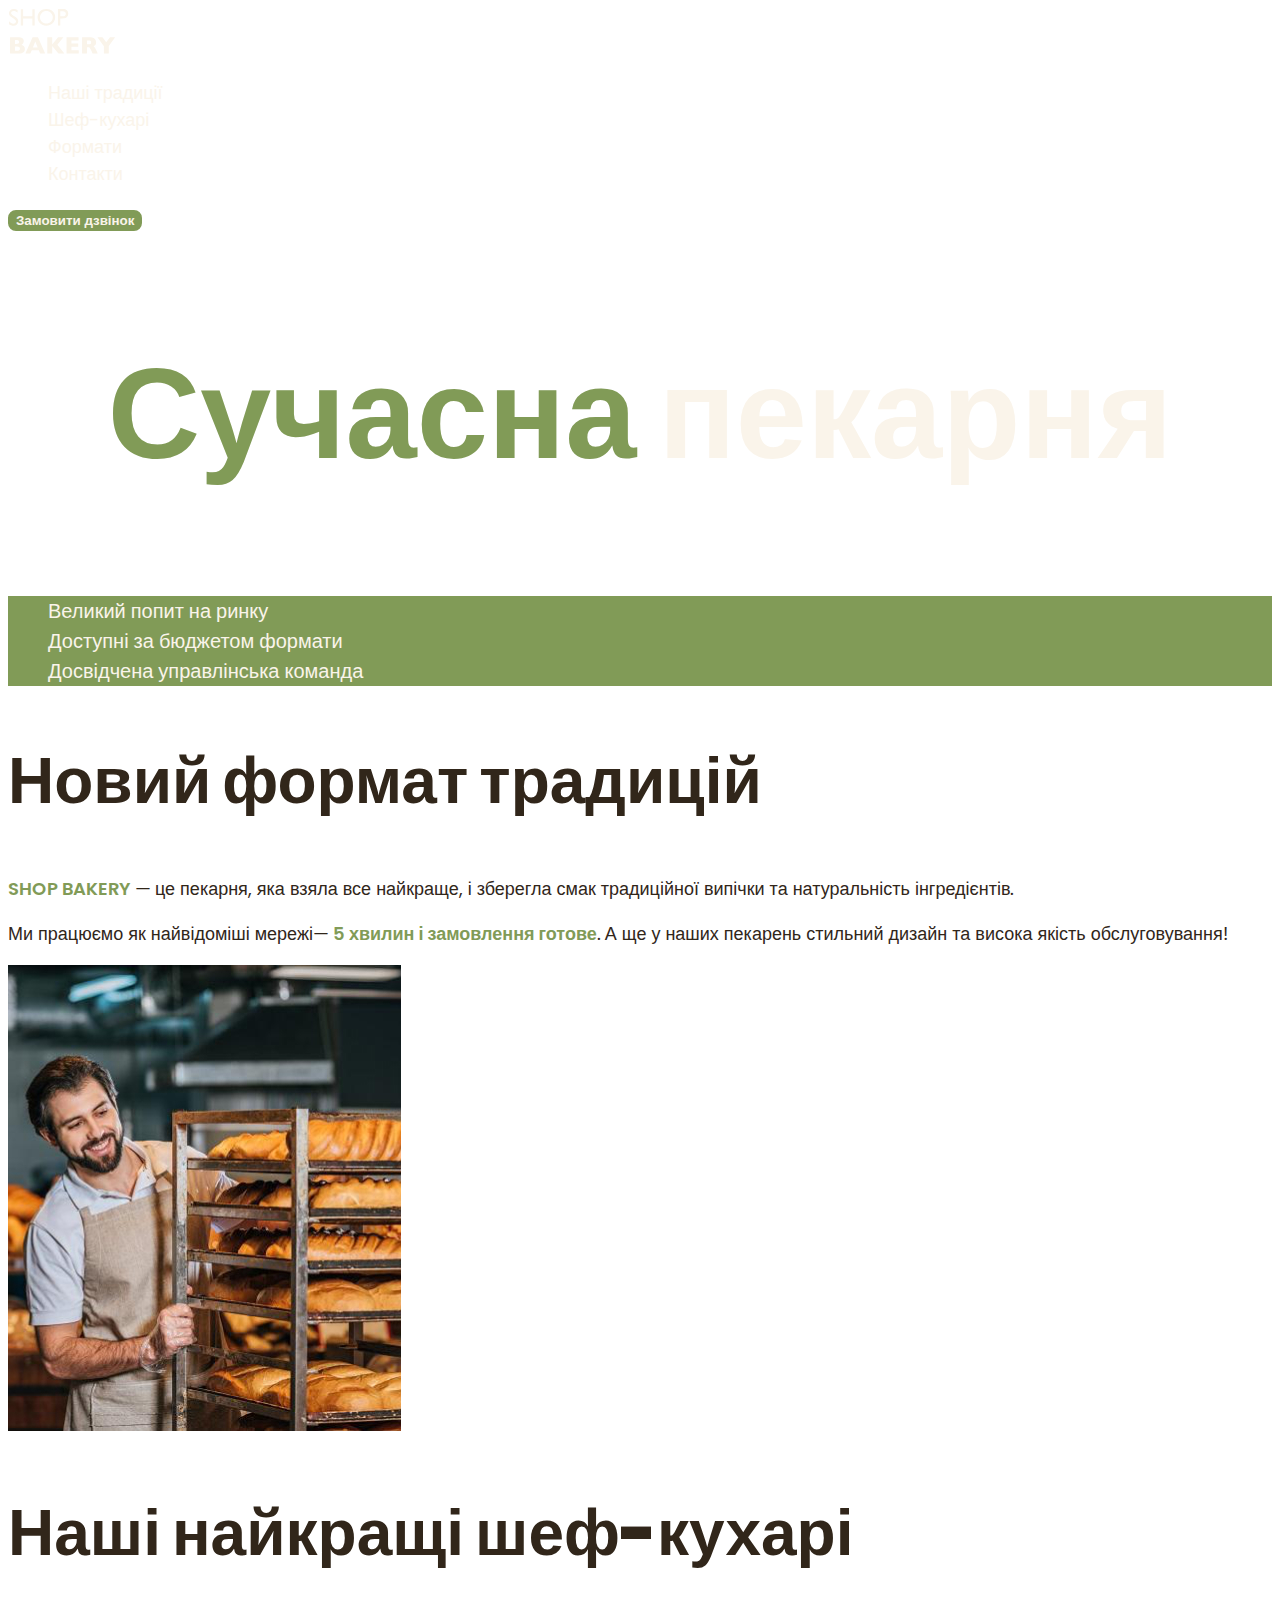
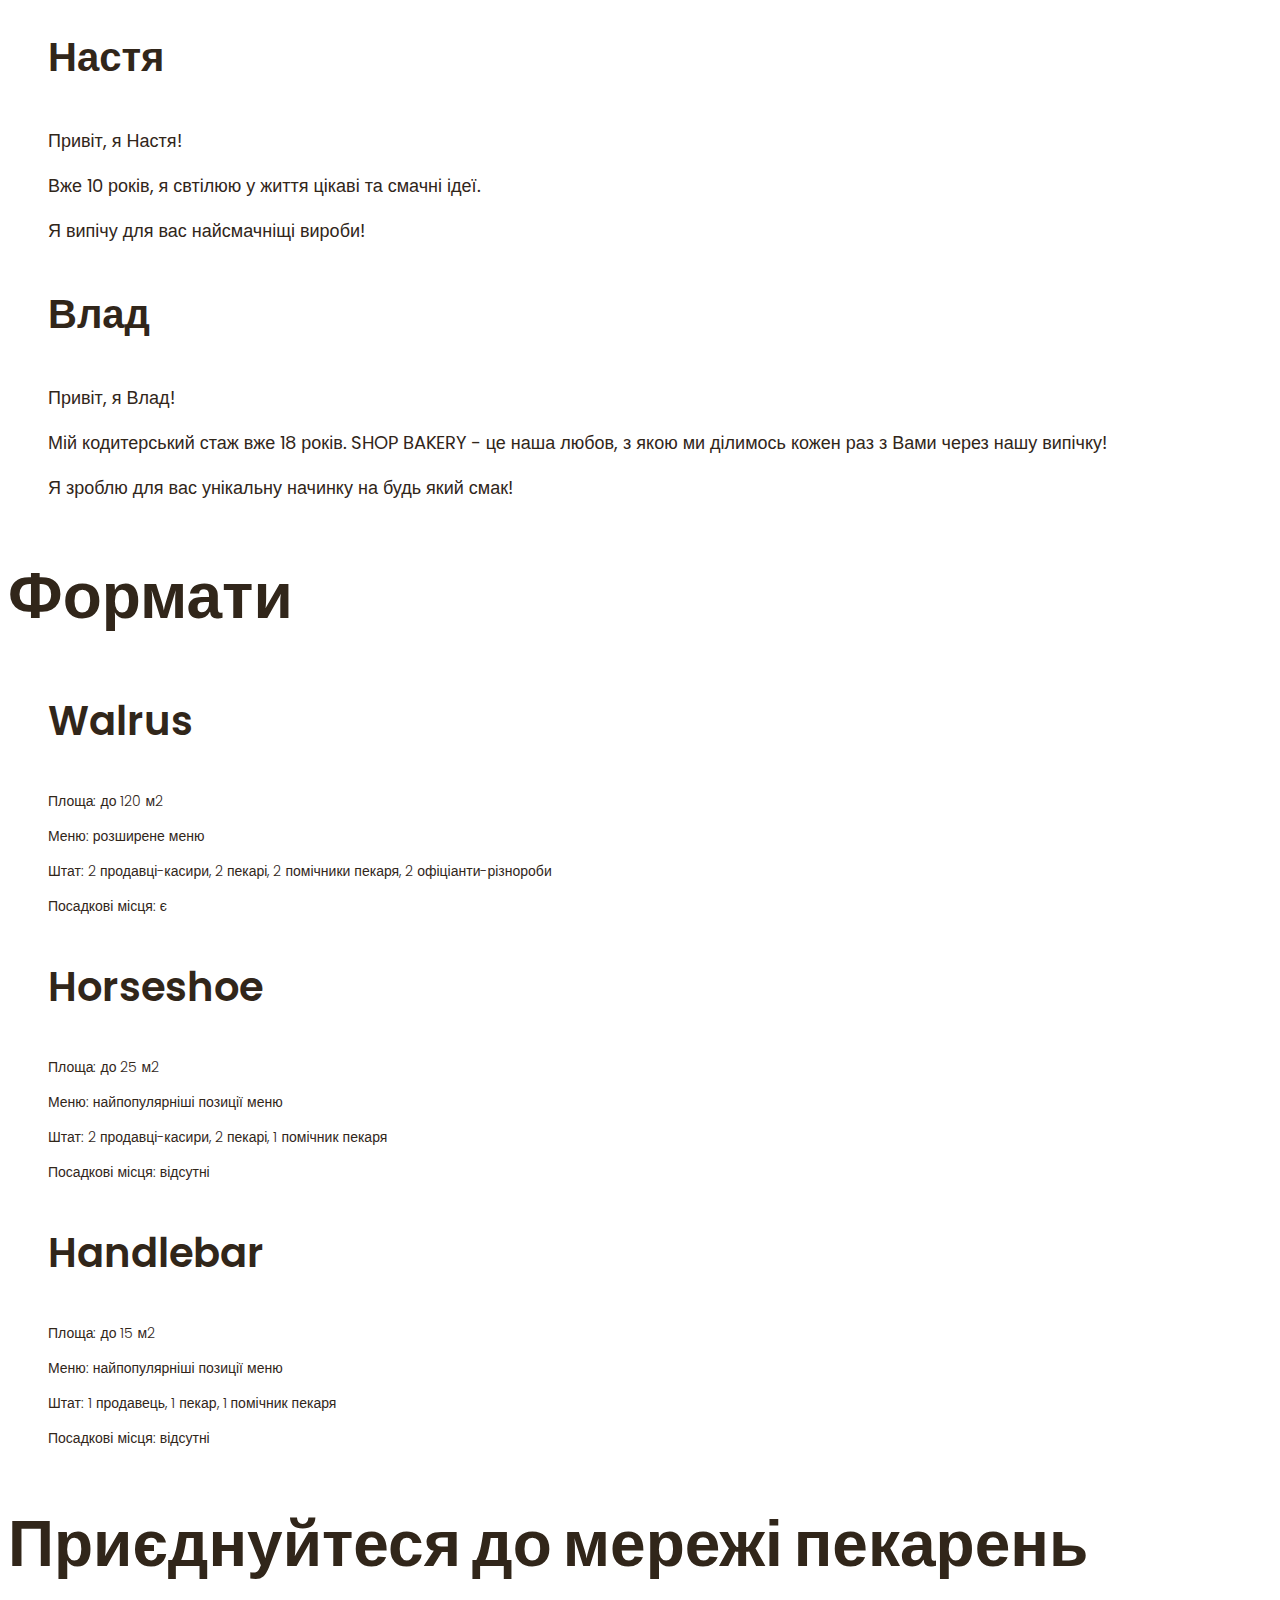
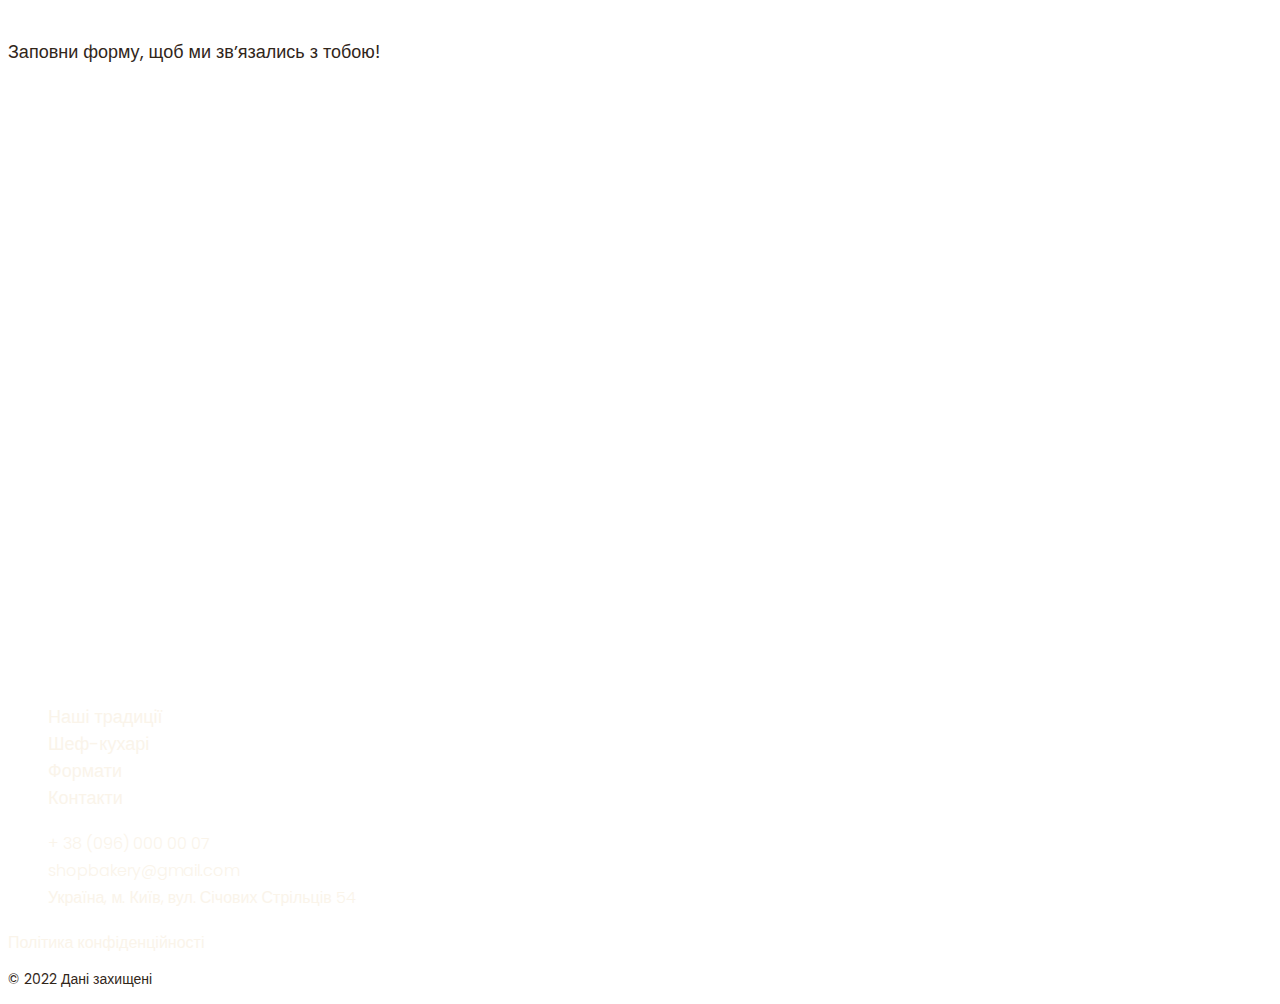
<file: index.html>
<!DOCTYPE html>
<html lang="uk">
  <head>
    <meta charset="UTF-8" />
    <meta name="viewport" content="width=device-width, initial-scale=1.0" />
    <title>Сучасна пекарня</title>
    <!-- fonts -->
    <!-- <link rel="preconnect" href="https://fonts.googleapis.com" />
    <link rel="preconnect" href="https://fonts.gstatic.com" crossorigin />
    <link
      href="https://fonts.googleapis.com/css2?family=Poppins:wght@300;400;600;900&display=swap"
      rel="stylesheet"
    /> -->
    <!-- styles -->
    <link rel="stylesheet" href="./css/styles.css" />
  </head>
  <body>
    <header>
      <nav>
        <a href="/">
          <img src="./images/logo.svg" alt="Логотип сучасної пекарні" />
        </a>
        <ul>
          <li><a class="link" href="#traditions-section">Наші традиції</a></li>
          <li><a class="link" href="#chefs-section">Шеф-кухарі</a></li>
          <li><a class="link" href="#formats-section">Формати</a></li>
          <li><a class="link" href="#contact-section">Контакти</a></li>
        </ul>
      </nav>
      <button class="button" type="button">Замовити дзвінок</button>
    </header>
    <main>
      <section>
        <h1 class="hero-title"><span class="accent">Сучасна</span> пекарня</h1>
      </section>
      <section id="traditions-section">
        <ul class="advantages-list">
          <li class="advantages-item">Великий попит на ринку</li>
          <li class="advantages-item">Доступні за бюджетом формати</li>
          <li class="advantages-item">Досвідчена управлінська команда</li>
        </ul>
        <h2 class="section-title">Новий формат традицій</h2>
        <p class="traditions-text">
          <span class="brand uppercase">shop bakery</span> — це пекарня, яка
          взяла все найкраще, і зберегла смак традиційної випічки та
          натуральність інгредієнтів.
        </p>
        <p class="traditions-text">
          Ми працюємо як найвідоміші мережі—
          <span class="brand">5 хвилин і замовлення готове</span>. А ще у наших
          пекарень стильний дизайн та висока якість обслуговування!
        </p>
        <img
          src="./images/baker-man.jpg"
          alt="Чоловік пекар дивиться на батони з посмішкою"
        />
      </section>
      <section id="chefs-section">
        <h2 class="section-title">Наші найкращі шеф-кухарі</h2>
        <ul>
          <li>
            <article>
              <h3 class="chef-title">Настя</h3>

              <p>Привіт, я Настя!</p>

              <p>Вже 10 років, я свтілюю у життя цікаві та смачні ідеї.</p>

              <p>Я випічу для вас найсмачніщі вироби!</p>
            </article>
          </li>
          <li>
            <article>
              <h3 class="chef-title">Влад</h3>
              <p>Привіт, я Влад!</p>
              <p>
                Мій кодитерський стаж вже 18 років. SHOP BAKERY - це наша любов,
                з якою ми ділимось кожен раз з Вами через нашу випічку!
              </p>
              <p>Я зроблю для вас унікальну начинку на будь який смак!</p>
            </article>
          </li>
        </ul>
      </section>
      <section id="formats-section">
        <h2 class="section-title">Формати</h2>
        <ul>
          <li>
            <article>
              <h3 class="format-title" lang="en">Walrus</h3>
              <div class="format-text">
                <p>Площа: до 120 м2</p>
                <p>Меню: розширене меню</p>
                <p>
                  Штат: 2 продавці-касири, 2 пекарі, 2 помічники пекаря, 2
                  офіціанти-різнороби
                </p>
                <p>Посадкові місця: є</p>
              </div>
            </article>
          </li>
          <li>
            <article>
              <h3 class="format-title" lang="en">Horseshoe</h3>
              <div class="format-text">
                <p>Площа: до 25 м2</p>
                <p>Меню: найпопулярніші позиції меню</p>
                <p>Штат: 2 продавці-касири, 2 пекарі, 1 помічник пекаря</p>
                <p>Посадкові місця: відсутні</p>
              </div>
            </article>
          </li>
          <li>
            <article>
              <h3 class="format-title" lang="en">Handlebar</h3>
              <div class="format-text">
                <p>Площа: до 15 м2</p>
                <p>Меню: найпопулярніші позиції меню</p>
                <p>Штат: 1 продавець, 1 пекар, 1 помічник пекаря</p>
                <p>Посадкові місця: відсутні</p>
              </div>
            </article>
          </li>
        </ul>
      </section>
      <section id="contact-section">
        <h2 class="section-title">Приєднуйтеся до мережі пекарень</h2>
        <p>Заповни форму, щоб ми звʼязались з тобою!</p>
        <iframe
          src="https://www.google.com/maps/embed?pb=!1m18!1m12!1m3!1d11946.703731320884!2d30.480995034724053!3d50.456690808706234!2m3!1f0!2f0!3f0!3m2!1i1024!2i768!4f13.1!3m3!1m2!1s0x40d4ce637c006b2d%3A0xaf86385f19996ff0!2z0YPQuy4g0KHQtdGH0LXQstGL0YUg0KHRgtGA0LXQu9GM0YbQvtCyLCA1NCwg0JrQuNC10LIsIDAyMDAw!5e1!3m2!1sru!2sua!4v1731693415946!5m2!1sru!2sua"
          width="603"
          height="595"
          style="border: 0"
          allowfullscreen=""
          loading="lazy"
          referrerpolicy="no-referrer-when-downgrade"
        ></iframe>
      </section>
    </main>
    <footer>
      <nav>
        <a href="#"></a>
        <!-- logo -->
        <ul>
          <li><a class="link" href="#">Наші традиції</a></li>
          <li><a class="link" href="#">Шеф-кухарі</a></li>
          <li><a class="link" href="#">Формати</a></li>
          <li><a class="link" href="#">Контакти</a></li>
        </ul>
      </nav>
      <address>
        <ul>
          <li>
            <a class="address-link" href="tel:+380960000007"
              >+ 38 (096) 000 00 07</a
            >
          </li>
          <li>
            <a class="address-link" href="mailto:shopbakery@gmail.com"
              >shopbakery@gmail.com</a
            >
          </li>
          <li>
            <a
              class="address-link"
              href="https://maps.app.goo.gl/R49Z4S4ptyw1dXV87"
              target="_blank"
            >
              Україна, м. Київ, вул. Січових Стрільців 54
            </a>
          </li>
          <li>
            <a href="#">
              <!--facebook icon-->
            </a>
          </li>
          <li>
            <a href="#">
              <!--instagram icon-->
            </a>
          </li>
        </ul>
        <a class="address-link" target="_blank">Політика конфіденційності</a>
        <p class="address-copyright">&copy; 2022 Дані захищені</p>
      </address>
    </footer>
  </body>
</html>
</file>
<file: css/styles.css>
@font-face {
  font-display: swap;
  font-family: 'Poppins';
  font-weight: 300;
  src: url('../fonts/poppins-v21-latin-300.woff2') format('woff2');
}
@font-face {
  font-display: swap;
  font-family: 'Poppins';
  font-weight: 400;
  src: url('../fonts/poppins-v21-latin-regular.woff2') format('woff2');
}
@font-face {
  font-display: swap;
  font-family: 'Poppins';
  font-weight: 600;
  src: url('../fonts/poppins-v21-latin-600.woff2') format('woff2');
}
@font-face {
  font-display: swap;
  font-family: 'Poppins';
  font-weight: 900;
  src: url('../fonts/poppins-v21-latin-900.woff2') format('woff2');
}

:root {
  --color-primary-dark: #31261a;
  --color-primary-light: #faf4ea;
  --color-brand-light: #819b57;
  --color-brand-dark: #465929;
}

/* Base */
body {
  color: var(--color-primary-dark);
  font-family: Poppins, sans-serif;
  font-size: 18px;
  font-weight: 400;
  line-height: 1.5;
}

address {
  font-style: normal;
}

ul {
  list-style-type: none;
}
/* Button */
.button {
  color: var(--color-primary-light);
  font-weight: 600;
  background-color: var(--color-brand-light);
  border: 2px solid var(--color-brand-light);
  border-radius: 8px;
  cursor: pointer;
}

.button:hover {
  color: var(--color-brand-dark);
  background-color: transparent;
}
/* Link */
.link {
  color: var(--color-primary-light);
  text-decoration: none;
}

.link:hover {
  color: var(--color-brand-light);
  font-weight: 600;
}
/* Hero section */
.hero-title {
  color: var(--color-primary-light);
  text-align: center;
  font-size: 128px;
  font-weight: 900;
}

.hero-title .accent {
  color: var(--color-brand-light); /*  HEX value */
}
/* Advantages section */
.advantages-list {
  color: var(--color-primary-light);
  background-color: var(--color-brand-light);
}

.advantages-item {
  font-size: 20px;
  font-weight: 300;
}

.section-title {
  font-size: 64px;
  font-weight: 900;
  line-height: 1.3;
}

.section-title .accent {
  color: var(--color-primary-dark);
}

/* traditions section */
.traditions-text .brand {
  color: var(--color-brand-light);
  font-weight: 600;
}

.traditions-text .uppercase {
  text-transform: uppercase;
}

/* chef-title */
.chef-title {
  font-size: 40px;
  font-weight: 600;
}

/* Formats section */
.format-title {
  font-size: 40px;
  font-weight: 600;
}

.format-text {
  font-size: 14px;
  font-weight: 300;
}

/* Footer */
.address-link {
  color: var(--color-primary-light);
  font-size: 16px;
  font-weight: 300;
  text-decoration: none;
}

.address-link:hover {
  color: var(--color-brand-light);
  font-size: 16px;
  font-weight: 300;
}

.address-copyright {
  font-size: 14px;
}
</file>
